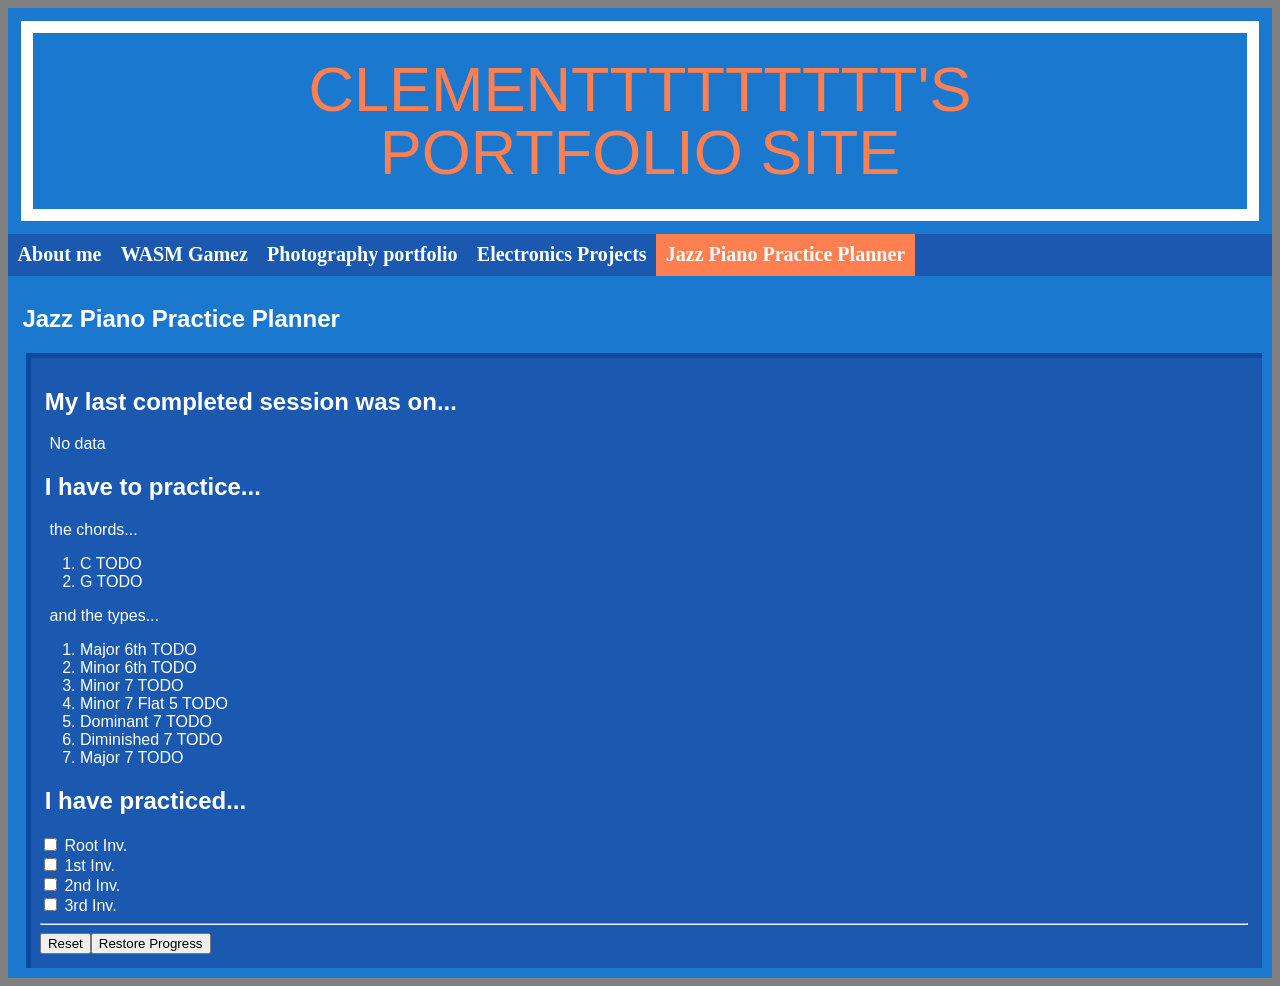
<file: jppp/jppp.html>
<!--
 C preprocessor weirdness fixes:
  -->
<!DOCTYPE html>
<html lang="en">
<head>
 <meta charset="UTF-8">
 <link href="https://fonts.cdnfonts.com/css/nimbus-sans-l" rel="stylesheet">
 <link href="https://fonts.cdnfonts.com/css/frutiger" rel="stylesheet">
 <link href="https://fonts.cdnfonts.com/css/gill-sans-2" rel="stylesheet">
 <title>clementtttttttt's wasm projects site</title>
 <meta name="viewport" content="width=device-width,initial-scale=1.0">
</head>
<script src="/jppp/jppp.js" defer></script>
<body>
<link rel="stylesheet" href="/header.css">
<header id="header">
  <div id="title">
    <p>clementtttttttt's<br>portfolio site</p>
  </div>
</header>
<nav class="navbar">
    <a id="abm" href="/index.html">About me</a>
    <a id="gamez" href="/wasmgamez.html">WASM Gamez</a>
    <a id="port" href="/portfolio.html" >Photography portfolio</a>
    <a id="elec" href="/projects/eagle88.html">Electronics Projects</a>
    <a id="jppp" href="/jppp/jppp.html">Jazz Piano Practice Planner</a>
</nav>
  <script>document.getElementById("jppp").classList.add("active");</script>
  <link rel="stylesheet" href="/index.css">
  <article id="jppp">
   <h1>Jazz Piano Practice Planner</h1>
   <div class="art_content">
   <h2>My last completed session was on...</h2>
   <p id="lastTime">dd-mm-yyyy hh-mm-sss</p>
   <h2>I have to practice...</h2>
   <p>the chords...</p>
   <ol>
    <li id='c1'>Chord 1</li>
    <li id='c2'>Chord 2</li>
   </ol>
   <p>and the types...</p>
   <ol id="types_list">
   </ol>
   <h2>I have practiced...</h2>
   <div id="butts">
    <input type="checkbox" id="a" name="ca" value="yes">
    <label for="a">Root Inv.</label><br>
    <input type="checkbox" id="b" name="cb" value="yes">
    <label for="b">1st Inv.</label><br>
    <input type="checkbox" id="c" name="cc" value="yes">
    <label for="c">2nd Inv.</label><br>
    <input type="checkbox" id="d" name="cd" value="yes">
    <label for="d">3rd Inv.<label><br>
   </div>
   <hr>
   <div style="display: flex; flex-direction: row;">
   <input type='button' id='resetb' value='Reset'>
   <input type='button' id='upl' value='Restore Progress'>
   </div>
   </div>
 </div>
 </div>
</body>
</file>
<file: header.css>
:root {
  --bgcolor: #1a79cf;
  --navcolor: #1a59af;
  --shadowcolor: #0a499f;

}

body {
  background-color: grey;
  
}



#header {
  background-color: var(--bgcolor);
  padding: 1%;
}



#title{
	border: 0.2em white solid;
	color: coral;
    font-family: "Gill Sans", "verdana", sans-serif;
	text-transform: uppercase;
	font-weight: 500;
	text-align: center;
	
    font-size: 7vmin;
	
	padding: 0%;
	line-height: 1;
}

#title p {
	margin: 0.4em;
}


nav.navbar {
  	align-content: center;
	display: flex;
	background-color: var(--navcolor);
}

nav.navbar a {
	color: white;
	padding: 0.6rem;
	cursor: pointer;
	text-decoration: none;
	font-family: "Nimbus Sans L";
	font-weight: bolder;
	font-size: 3vw;
	
}

@media screen and (min-width: 600px) {
  nav.navbar a {
     font-size: 20px;
  }
}

.active{
	background-color: coral;
	pointer-events:none;
}
</file>
<file: index.css>
.art_content {
	margin-top: 1em;
	box-shadow: 5px 5px 1px var(--shadowcolor) inset;
	padding: 0.9em;
	background-color: var(--navcolor);
	color: white;
	margin-left: 0.5em;
}

article {
	font-family: 'Frutiger', sans-serif;
	color: white;
	background-color: var(--bgcolor);
	padding: 0.6em;

}

a{
	color: coral;
	font-weight: bold;

}

a:visited{

	color: coral;
}

#aboutme_div h1{
	display: inline-block;

}


article h1{
	padding-left: 0.2em;
} 

article h2{
	padding-left: 0.2em;
}

article p{
	padding-left: 0.6em;
}

#bemusic {
	display: flex;
	margin: 0px 0px 0px 0px;
	justify-content: center;
	padding: 0px 0.8em 0px 0px;
	flex-direction: column;
	align-items: center;
}

#bemusic iframe{
	padding: 0em 0.0em 0.5em 0.5em;
	
}

#jazz h3 {
	text-align: center;
}
</file>
